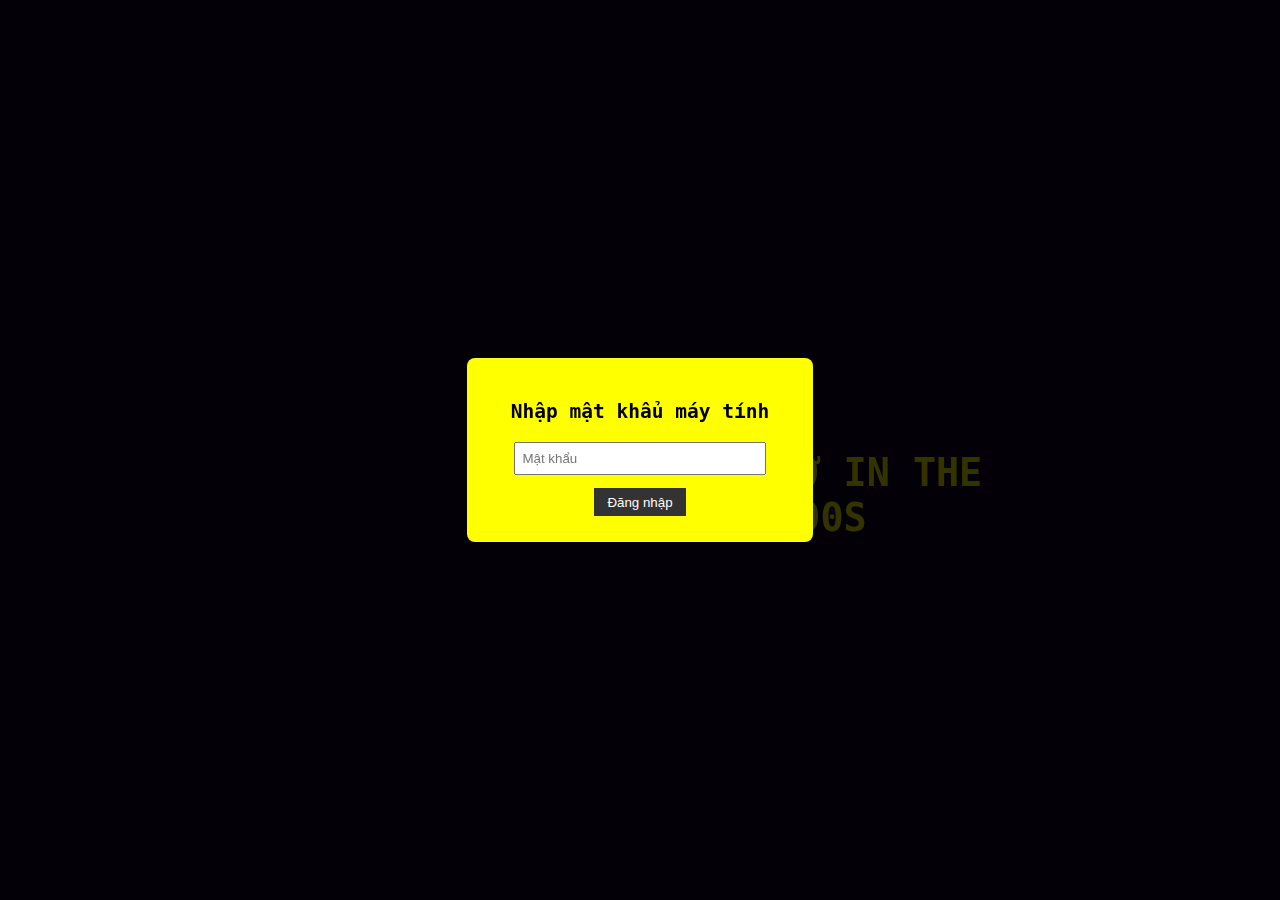
<file: index.html>
<!DOCTYPE html>
<html lang="en">
<head>
  <meta charset="UTF-8">
  <meta name="viewport" content="width=device-width, initial-scale=1.0">
  <title>Web Application</title>
  <link rel="stylesheet" href="styles.css">
</head>
<body>

  <!-- UI yêu cầu mật khẩu -->
  <div id="password-screen" class="password-screen">
    <div class="password-box">
      <h2>Nhập mật khẩu máy tính</h2>
      <input type="password" id="password" placeholder="Mật khẩu" />
      <button onclick="checkPassword()">Đăng nhập</button>
      <p id="error-message" class="error-message"></p>
    </div>
  </div>

  <!-- Nội dung chính sau khi nhập mật khẩu -->
  <div id="main-content" class="hidden">


    <a class="app-container" href="./Music-Player/music.html" target="_blank" >

     <img src="nghenhac.png" alt="">
      
      <p>Nghe nhạc</p>
    </a>
    <a class="app-container"href="./Library/library.html" target="_blank" >

     <img src="thuvien.png" alt="" >
      
      <p>Thư viện</p>
    </a>
    <a class="app-container" href="./Lyrics/library.html" target="_blank"  >

     <img src="loibaihat.png" alt="">
      
      <p>Lời bài hát</p>
    </a>

     
    </div>
  </div>
  <h1 class="head">ÂN NGỜ IN THE 90S</h1>
  <script src="scripts.js"></script>
</body>
</html>
</file>
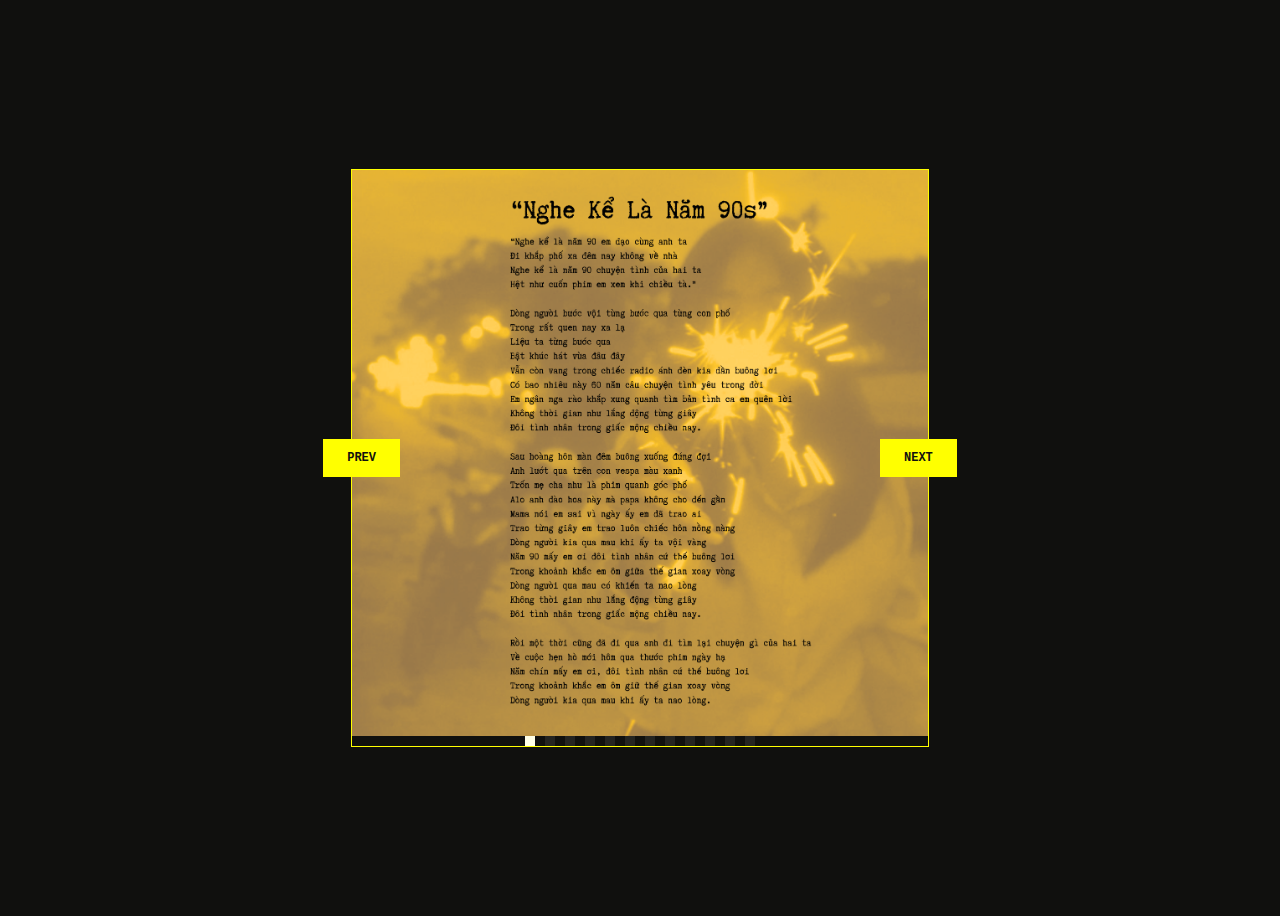
<file: Lyrics/library.html>
<!DOCTYPE html>
<html lang="en">
<head>
	<meta charset="UTF-8">
	<title>Document</title>
	<link rel="stylesheet" href="carousel.css">
	<link rel="stylesheet" href="https://use.fontawesome.com/releases/v5.7.0/css/all.css" integrity="sha384-lZN37f5QGtY3VHgisS14W3ExzMWZxybE1SJSEsQp9S+oqd12jhcu+A56Ebc1zFSJ" crossorigin="anonymous">
    <script src="carousel.js"></script>
</head>
<body>
	<main class="carousel-container">
        <div class="carousel">
          <div class="item active">
            <img src="./IMG/5.png" alt="Image 1" />
            
          </div>
          <div class="item">
            <img src="./IMG/6.png" alt="Image 1" />
            
          </div>
          <div class="item">
            <img src="./IMG/7.png" alt="Image 1" />
            
          </div>
          <div class="item">
            <img src="./IMG/8.png" alt="Image 1" />
            
          </div>

          <div class="item">
            <img src="./IMG/9.png" alt="Image 1" />
          </div>
          <div class="item">
            <img src="./IMG/10.png" alt="Image 1" />
          </div>

          <div class="item">
            <img src="./IMG/11.png" alt="Image 1" />
          </div>
          <div class="item">
            <img src="./IMG/12.png" alt="Image 1" />
            
          </div>

          <div class="item">
            <img src="./IMG/13.png" alt="Image 1" />
          </div>
          <div class="item">
            <img src="./IMG/14.png" alt="Image 1" />
          </div>

          <div class="item">
            <img src="./IMG/15.png" alt="Image 1" />
          </div>
          <div class="item">
            <img src="./IMG/16.png" alt="Image 1" />
          </div>
        </div>
        <button class="btn prev">Prev</button>
        <button class="btn next">Next</button>
        <div class="dots"></div>
      </main>
</body>
</html>
</file>
<file: styles.css>
/* Tổng thể */
body {
  font-family: Arial, sans-serif;
  margin: 0;
  padding: 0;
  background-color: #16002c;
  font-family: monospace;
}


h1 {
  margin: 0;
}

h3 {
  margin: 0.5em 0;
  color: #333;
}

/* Mật khẩu UI */
.password-screen {
  display: flex;
  justify-content: center;
  align-items: center;
  height: 100vh;
  background-color: rgba(0, 0, 0, 0.8);
}

.password-box {
  background-color: yellow;
  padding: 2em;
  text-align: center;
  border-radius: 8px;
  box-shadow: 0 0 10px rgba(0, 0, 0, 0.2);
}

.password-box h2 {
  margin-bottom: 1em;
}

.password-box input {
  padding: 0.5em;
  width: 80%;
  margin-bottom: 1em;
}

.password-box button {
  padding: 0.5em 1em;
  background-color: #333;
  color: white;
  border: none;
  cursor: pointer;
}

.password-box button:hover {
  background-color: #555;
}

.error-message {
  color: rgb(0, 0, 0);
  display: none;
}

/* Ẩn phần nội dung chính cho đến khi đăng nhập */
.hidden {
  display: none;
}

/* App container */
.app-container {
  display: flex;
  flex-direction: column;
  justify-content: space-around;
  align-items: center;

  margin: 2em;
  width: 8em;
  height: 7em;
  color: yellow;
  transition: all 0.3s;
}
.app-container:hover {
  scale:1.1;
}
.app-container p {
  font-size: 1.2em;
}
.app-container img {
  width: 4em;
  height: auto;
}
a {
  text-decoration: none;
}
.app-box {
  width: 250px;
  padding: 1.5em;
  background-color: white;
  text-align: center;
  border-radius: 10px;
  box-shadow: 0 0 10px rgba(0, 0, 0, 0.1);
  margin-bottom: 2em;
}

.app-logo {
  width: 100px;
  height: auto;
  margin-bottom: 1em;
}

.app-image {
  max-width: 100%;
  height: auto;
}

.lyrics {
  text-align: left;
  margin-top: 1em;
  color: #555;
}

.head {
  position: fixed;
  z-index: -1;
  top: 50%;
  left: 50%;
  font-size: 3vw;
  color: yellow;
  width: 30vw;
  text-align: center;
}
</file>
<file: Lyrics/carousel.css>
body {
    min-height: 100vh;
    display: flex;
    align-items: center;
    font-family: "Satoshi", sans-serif;
    font-size: var(--lx-text-01);
    font-weight: 500;
    color: #ffffe6;
    background-color: #10100e;
    overflow-y: hidden;
  }
  
  .carousel-container {
    border-style:  solid;
    border-width: 0.15vw;
    border-color: yellow;
    width: 45vw;
      height: 45vw;
    margin: auto;
    position: relative;
    display: flex;
    flex-direction: column;
    gap: var(--lx-gap);
  
    .carousel {
      aspect-ratio: 16/9;
      width: 45vw;
      height: 45vw;
      position: relative;
      overflow: hidden;
  
      .item {
        opacity: 0;
        width: 45vw;
      height: 45vw;
        display: none;
        transition: opacity 0.5s ease-in-out;
  
        img {
            width: 45vw;
            height: 45vw;
          object-fit: cover;
          object-position: center;
        }
  
        .caption {
          width: 100%;
          padding: var(--lx-space-01);
          position: absolute;
          bottom: 0;
          text-transform: uppercase;
          text-align: center;
          font-size: 12px;
          background-color: rgba(0, 0, 0, 0.5);
        }
  
        &.active {
          opacity: 1;
          display: block;
        }
      }
    }
  
    .btn {
      padding: 1em 2em;
      position: absolute;
      transform: translateY(-50%);
      top: 50%;
      outline: none;
      border: none;
      cursor: pointer;
      text-transform: uppercase;
      font-size: 12px;
      font-weight: 900;
      color: #10100e;
      font-family: monospace;
      background-color: yellow;
      transition: transform 0.2s ease-in-out;
  
      &:active,
      &:focus {
        transform: translateY(-50%) scale(0.9);
      }
  
      &:hover {
        transform: translateY(-50%) scale(0.96);
      }
    }
  
    .prev {
      left: -5%;
    }
  
    .next {
      right: -5%;
    }
  
    .dots {
      display: flex;
      align-items: center;
      justify-content: center;
      gap: 10px;
  
      .dot {
        cursor: pointer;
        height: 10px;
        width: 10px;
        background-color: #242421;
        transition: background-color 0.2s ease;
  
        &.active,
        &:hover {
          background-color: #ffffe6;
        }
      }
    }
  }
  @media (max-width: 700px) {
    .carousel-container {
        width: 65vw;
        height: 65vw;
        margin: auto;
        position: relative;
        display: flex;
        flex-direction: column;
        gap: var(--lx-gap);
      
        .carousel {
          aspect-ratio: 16/9;
          width: 65vw;
        height: 65vw;
          position: relative;
          overflow: hidden;
      
          .item {
            opacity: 0;
            width: 65vw;
            height: 65vw;
            display: none;
            transition: opacity 0.5s ease-in-out;
      
            img {
                width: 65vw;
                height: 65vw;
              object-fit: cover;
              object-position: center;
            }
      
            .caption {
              width: 100%;
              padding: var(--lx-space-01);
              position: absolute;
              bottom: 0;
              text-transform: uppercase;
              text-align: center;
              font-size: 12px;
              background-color: rgba(0, 0, 0, 0.5);
            }
      
            &.active {
              opacity: 1;
              display: block;
            }
          }
        }
      

        .prev {
          left: -5%;
        }
      
        .next {
          right: -5%;
        }
      
        .dots {
          display: flex;
          align-items: center;
          justify-content: center;
          gap: 10px;
      
          .dot {
            cursor: pointer;
            height: 10px;
            width: 10px;
            background-color: #242421;
            transition: background-color 0.2s ease;
      
            &.active,
            &:hover {
              background-color: #ffffe6;
            }
          }
        }
      }
  }
</file>
